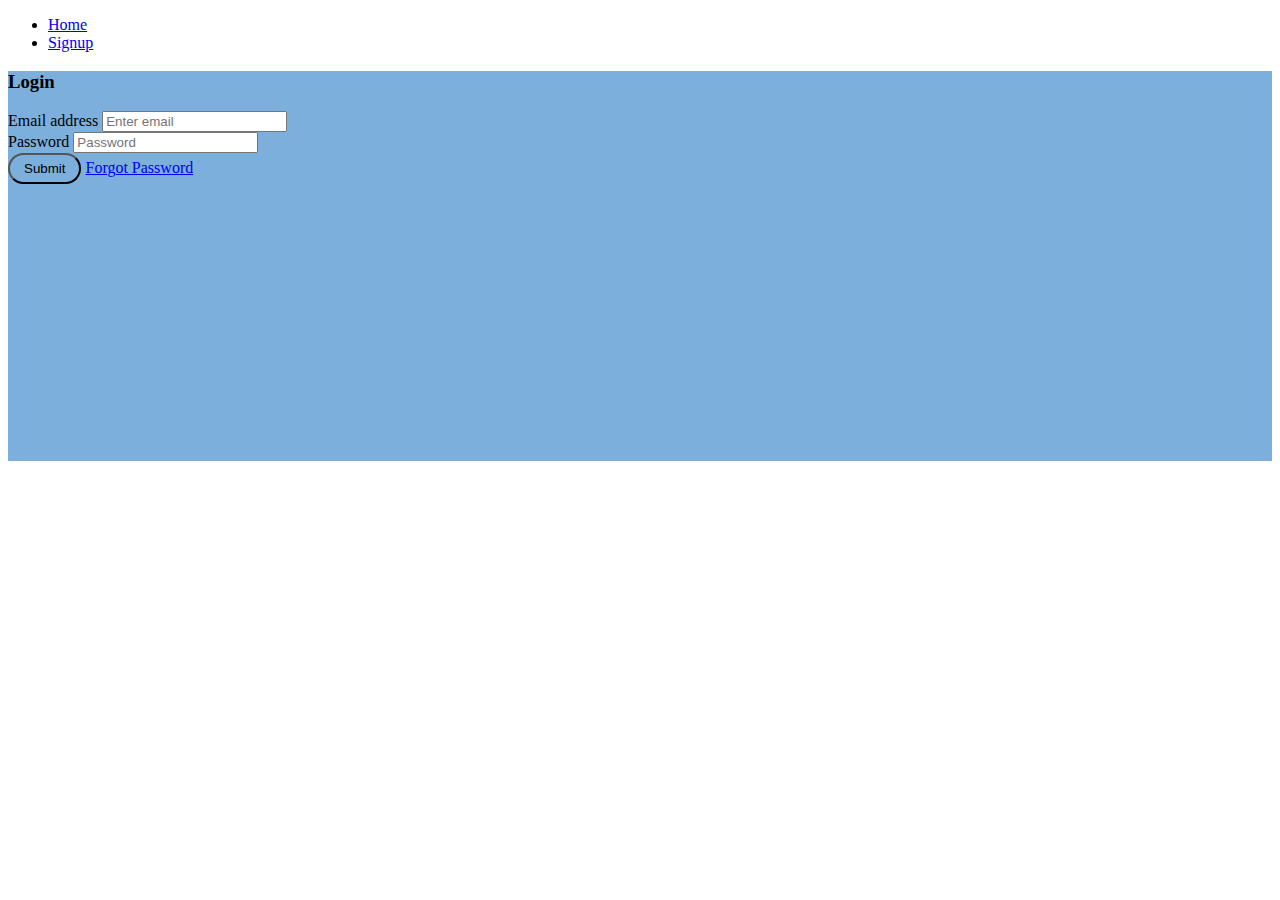
<file: auth/login.html>
<!DOCTYPE html>
<html lang="en">

<head>
    <meta charset="UTF-8">
    <meta name="viewport" content="width=device-width, initial-scale=1.0">
    <link href="https://cdn.jsdelivr.net/npm/bootstrap@5.1.3/dist/css/bootstrap.min.css" rel="stylesheet"
        integrity="sha384-1BmE4kWBq78iYhFldvKuhfTAU6auU8tT94WrHftjDbrCEXSU1oBoqyl2QvZ6jIW3" crossorigin="anonymous">
        <link rel="stylesheet" href="/css/login.css">
    <title>Log-In</title>
</head>

<body>
    <nav class="navbar navbar-expand-lg navbar-light bg-light">
        <div class="container-fluid">
            <a class="navbar-brand" href="#"></a>
            <!-- <button class="navbar-toggler" type="button" data-bs-toggle="collapse"
                data-bs-target="#navbarSupportedContent" aria-controls="navbarSupportedContent" aria-expanded="false"
                aria-label="Toggle navigation"> -->
                <!-- <span class="navbar-toggler-icon"></span> -->
            </button>
            <div>
                <ul class="nav justify-content-end">
                    <li class="nav-item">
                        <a class="nav-link active text-dark" aria-current="page" href="/">Home</a>
                    </li>

                    <li class="nav-item">
                        <a class="nav-link active text-dark" aria-current="page" href="/auth/signup.html">Signup</a>
                    </li>
                </ul>
            </div>
        </div>
    </nav>
    <section>
        <div class="container" style="background-color:#7CAFDB; height: 390px;">
            <div class="row justify-content-center">
                <!-- Login Form with Custom Width -->
                <div class="col-12 col-sm-8 col-md-6 col-lg-4">
                    <div class="card mt-5">
                        <div class="card-body">
                            <h3 class="card-title text-center">Login</h3>
                            <form id="login">
                                <div class="form-group my-3">
                                    <label for="email">Email address</label>
                                    <input type="email" class="form-control" id="email" placeholder="Enter email">
                                </div>
                                <div class="form-group my-3">
                                    <label for="password">Password</label>
                                    <input type="password" class="form-control" id="password" placeholder="Password">
                                </div>
                                <button type="submit" class="btn btn-primary btn-block my-2" style="padding: 6px 14px; border-radius: 20px; background-color: #7CAFDB;">Submit</button>
                                <a class="fw-light" href="#">Forgot Password</a>
                            </form>
                        </div>
                    </div>
                </div>
            </div>
        </div>
    </section>
    <script src="/js/login.js"></script>
    <script src="https://cdn.jsdelivr.net/npm/bootstrap@5.1.3/dist/js/bootstrap.bundle.min.js"
        integrity="sha384-ka7Sk0Gln4gmtz2MlQnikT1wXgYsOg+OMhuP+IlRH9sENBO0LRn5q+8nbTov4+1p"
        crossorigin="anonymous"></script>

</body>

</html>
</file>
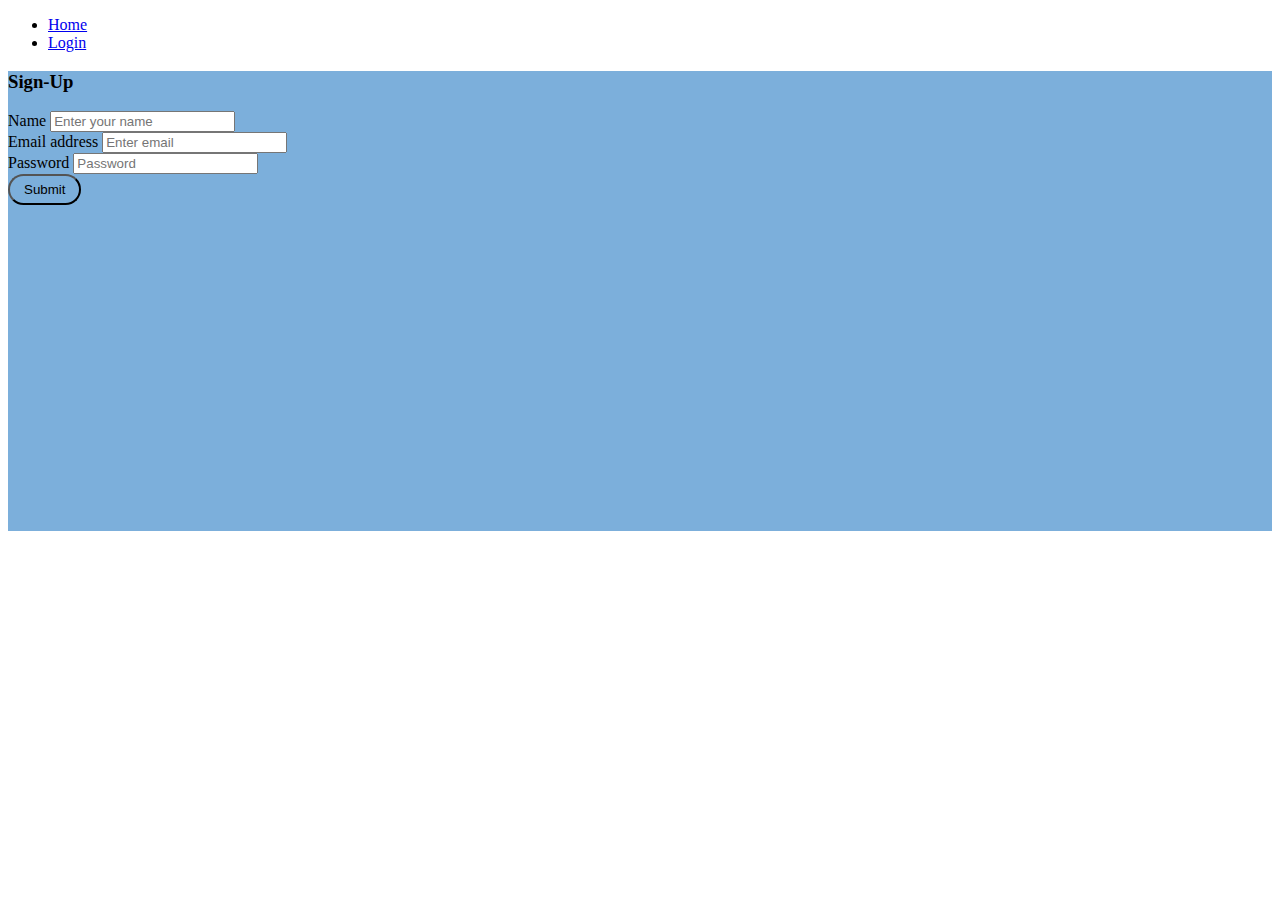
<file: auth/signup.html>
<!DOCTYPE html>
<html lang="en">

<head>
    <meta charset="UTF-8">
    <meta name="viewport" content="width=device-width, initial-scale=1.0">
    <link href="https://cdn.jsdelivr.net/npm/bootstrap@5.1.3/dist/css/bootstrap.min.css" rel="stylesheet"
        integrity="sha384-1BmE4kWBq78iYhFldvKuhfTAU6auU8tT94WrHftjDbrCEXSU1oBoqyl2QvZ6jIW3" crossorigin="anonymous">
        <link rel="stylesheet" href="/css/signup.css">
    <title>Sign-Up</title>
</head>

<body>
    <nav class="navbar navbar-expand-lg navbar-light bg-light">
        <div class="container-fluid">
            <a class="navbar-brand" href="#"></a>
            <div>
                <ul class="nav justify-content-end">
                    <li class="nav-item">
                        <a class="nav-link active text-dark" aria-current="page" href="/">Home</a>
                    </li>
                    <li class="nav-item">
                        <a class="nav-link active text-dark" aria-current="page" href="/auth/login.html">Login</a>
                    </li>
                </ul>
            </div>
        </div>
    </nav>
    <section>
        <div class="container" style="background-color:#7CAFDB; height: 460px;">
            <div class="row justify-content-center">
                <!-- Login Form with Custom Width -->
                <div class="col-12 col-sm-8 col-md-6 col-lg-4">
                    <div class="card mt-5">
                        <div class="card-body">
                            <h3 class="card-title text-center">Sign-Up</h3>
                            <form id="signup">
                                <div class="form-group my-3">
                                    <label for="name">Name</label>
                                    <input type="text" class="form-control" id="name" placeholder="Enter your name">
                                </div>
                                <div class="form-group my-3">
                                    <label for="email">Email address</label>
                                    <input type="email" class="form-control" id="email" placeholder="Enter email">
                                </div>
                                <div class="form-group my-3">
                                    <label for="password">Password</label>
                                    <input type="password" class="form-control bx bx-lock" id="password" placeholder="Password">
                                </div>
                                <button type="submit" class="btn btn-primary btn-block my-2" style="padding: 6px 14px; border-radius: 20px; background-color: #7CAFDB;">Submit</button>
                            </form>
                        </div>
                    </div>
                </div>
            </div>
        </div>
    </section>
    <script src="/js/signup.js"></script>
    <script src="https://cdn.jsdelivr.net/npm/bootstrap@5.1.3/dist/js/bootstrap.bundle.min.js"
        integrity="sha384-ka7Sk0Gln4gmtz2MlQnikT1wXgYsOg+OMhuP+IlRH9sENBO0LRn5q+8nbTov4+1p"
        crossorigin="anonymous"></script>
</body>

</html3
</file>
<file: css/login.css>
.text-dark:hover{
    background-color: #b8d9f5;
    border-radius: 25px;
}
</file>
<file: css/signup.css>
.text-dark:hover{
    background-color: #b8d9f5;
    border-radius: 25px;
}
</file>
